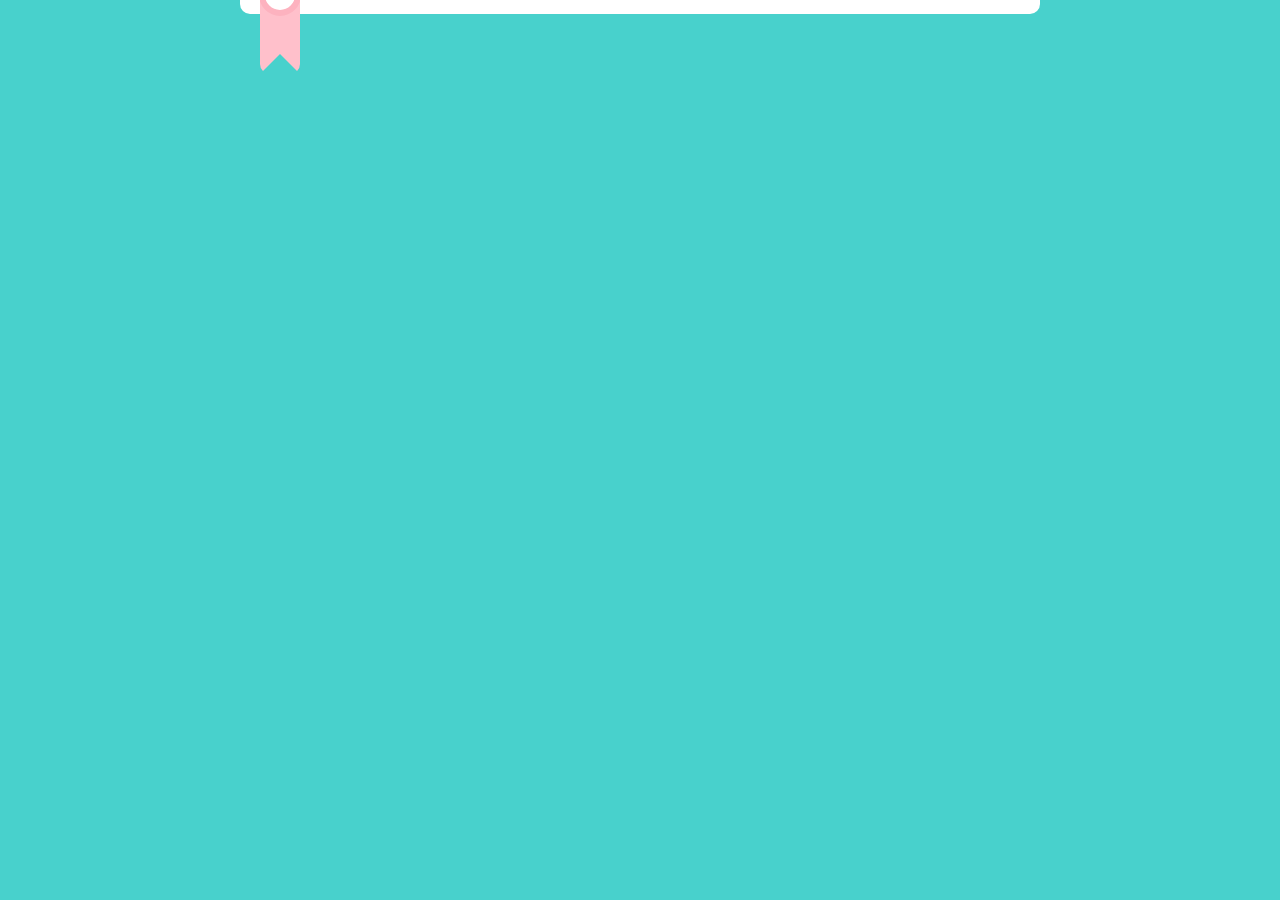
<file: index.html>
<!DOCTYPE html>
<html lang="en">
    <head>
        <meta charset="UTF-8" />
        <meta http-equiv="X-UA-Compatible" content="IE=edge" />
        <meta name="viewport" content="width=device-width, initial-scale=1.0" />
        <link
            rel="stylesheet"
            href="https://cdnjs.cloudflare.com/ajax/libs/font-awesome/6.4.0/css/all.min.css"
        />
        <!-- Google Fonts -->
        <link rel="preconnect" href="https://fonts.googleapis.com" />
        <link rel="preconnect" href="https://fonts.gstatic.com" crossorigin />
        <link
            href="https://fonts.googleapis.com/css2?family=Dancing+Script:wght@700&display=swap"
            rel="stylesheet"
        />

        <link rel="stylesheet" href="./main.css" />
        <title>Some</title>
    </head>
    <body>
        <div class="startForm">
            <div class="startLetter">
                <div class="contentLetter"></div>
                <img class="myAI" src="" alt="" />
                <div class="sticker"></div>
                <button class="recieve">
                    <i class="fa-solid fa-gift"></i>
                </button>
            </div>
        </div>

        <div class="backgroundParty">
            <!-- <img class="balloon1 balloon" src="./img/PNGkhothietke.net-02776.png" alt="">
    <img class="balloon2 balloon" src="./img/PNGkhothietke.net-02776.png" alt=""> -->
            <!-- <img class="bannerParty" src="https://media3.giphy.com/media/32nPHIWQh3OXXj3cEC/200w.webp?cid=ecf05e473c3crgq2513ytlk9zlq8fsr5krf6u22tvd6bg2w5&ep=v1_stickers_search&rid=200w.webp&ct=s" alt=""> -->
            <div class="letterForm">
                <input type="checkbox" id="mess" />
                <div class="content">
                    <div class="mainContent"></div>
                    <div class="img1"><img class="img" src="" alt="" /></div>
                    <button class="button-next">
                        <i class="fa-solid fa-forward"></i>
                    </button>
                </div>
                <label class="designBox" for="mess"></label>
            </div>
        </div>

        <script src="./index.js"></script>
    </body>
</html>
</file>
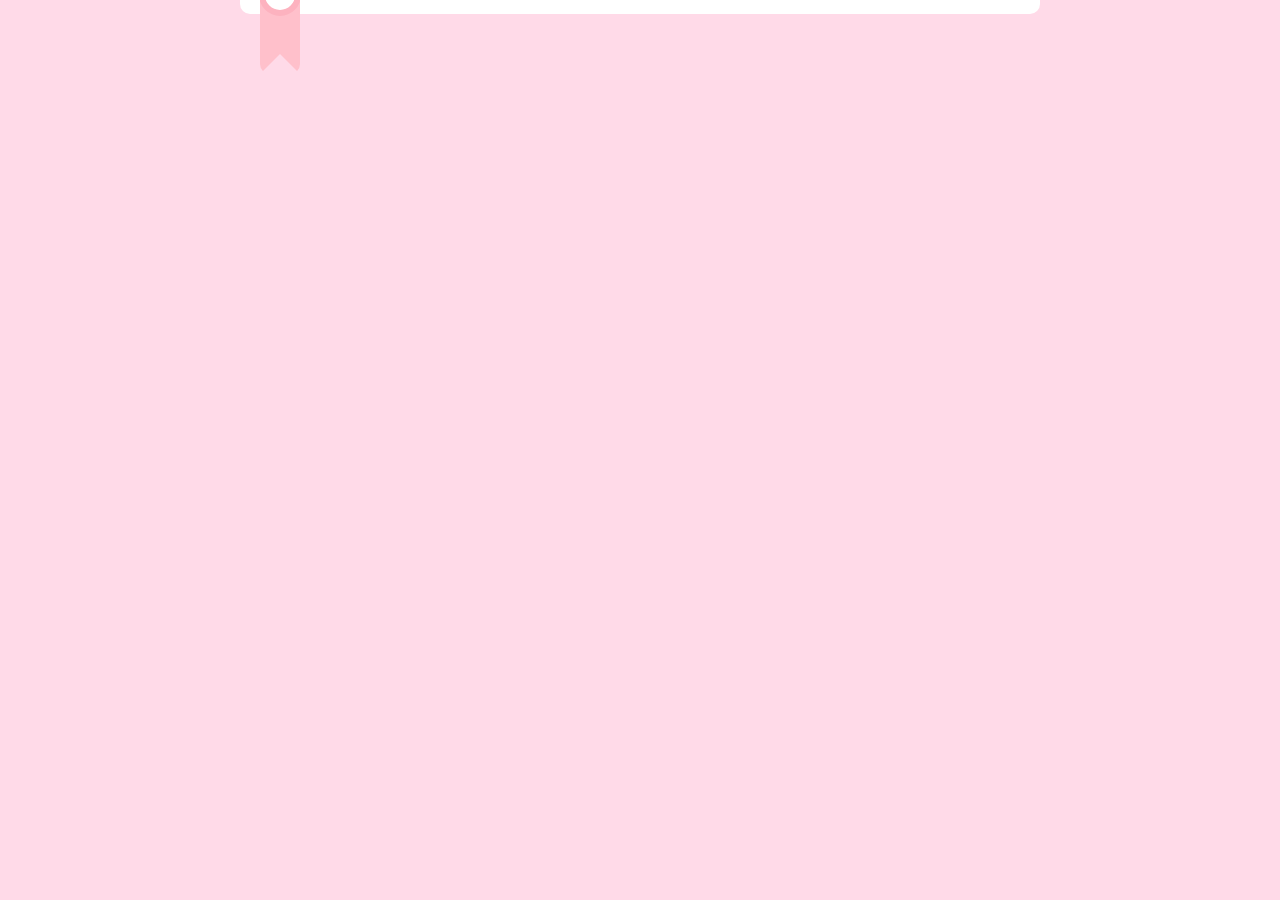
<file: thutinh/index.html>
<!DOCTYPE html>
<html lang="en">
    <head>
        <meta charset="UTF-8" />
        <meta http-equiv="X-UA-Compatible" content="IE=edge" />
        <meta name="viewport" content="width=device-width, initial-scale=1.0" />
        <link
            rel="stylesheet"
            href="https://cdnjs.cloudflare.com/ajax/libs/font-awesome/6.4.0/css/all.min.css"
        />
        <!-- Google Fonts -->
        <link rel="preconnect" href="https://fonts.googleapis.com" />
        <link rel="preconnect" href="https://fonts.gstatic.com" crossorigin />
        <link
            href="https://fonts.googleapis.com/css2?family=Dancing+Script:wght@700&display=swap"
            rel="stylesheet"
        />

        <link rel="stylesheet" href="./main.css" />
        <title>Some</title>
    </head>
    <body>
        <div class="startForm">
            <div class="startLetter">
                <div class="contentLetter"></div>
                <img class="myAI" src="" alt="" />
                <div class="sticker"></div>
                <button class="recieve">
                    <i class="fa-solid fa-gift"></i>
                </button>
            </div>
        </div>

        <div class="backgroundParty">
            <!-- <img class="balloon1 balloon" src="./img/PNGkhothietke.net-02776.png" alt="">
            <img class="balloon2 balloon" src="./img/PNGkhothietke.net-02776.png" alt=""> -->
            <!-- <img class="bannerParty" src="https://media3.giphy.com/media/32nPHIWQh3OXXj3cEC/200w.webp?cid=ecf05e473c3crgq2513ytlk9zlq8fsr5krf6u22tvd6bg2w5&ep=v1_stickers_search&rid=200w.webp&ct=s" alt=""> -->
            <div class="letterForm">
                <input type="checkbox" id="mess" />
                <div class="content">
                    <div class="mainContent"></div>
                    <div class="img1"><img class="img" src="" alt="" /></div>
                    <button class="button-next">
                        <i class="fa-solid fa-forward"></i>
                    </button>
                </div>
                <button class="designBox" for="mess"></button>
            </div>
        </div>
        <div class="heartflakes" aria-hidden="true">
            <div class="heartflake"><img src="../image/heart1.png" width="20px" height="20px"></div>
            <div class="heartflake"><img src="../image/heart.png" width="20px" height="20px"></div>
            <div class="heartflake"><img src="../image/heart (2).png" width="20px" height="20px"></div>
            <div class="heartflake"><img src="../image/heart (3).png" width="20px" height="20px"></div>
            <div class="heartflake"><img src="../image/heart5.png" width="20px" height="20px"></div>
            <div class="heartflake"><img src="../image/heart1.png" width="20px" height="20px"></div>
            <div class="heartflake"><img src="../image/heart.png" width="20px" height="20px"></div>
            <div class="heartflake"><img src="../image/heart (2).png" width="20px" height="20px"></div>
            <div class="heartflake"><img src="../image/heart (3).png" width="20px" height="20px"></div>
            <div class="heartflake"><img src="../image/heart5.png" width="20px" height="20px"></div>
            <div class="heartflake"><img src="../image/heart1.png" width="20px" height="20px"></div>
            <div class="heartflake"><img src="../image/heart.png" width="20px" height="20px"></div>
            <div class="heartflake"><img src="../image/heart (2).png" width="20px" height="20px"></div>
            <div class="heartflake"><img src="../image/heart (3).png" width="20px" height="20px"></div>
            <div class="heartflake"><img src="../image/heart5.png" width="20px" height="20px"></div>
            <div class="heartflake"><img src="../image/heart1.png" width="20px" height="20px"></div>
            <div class="heartflake"><img src="../image/heart.png" width="20px" height="20px"></div>
            <div class="heartflake"><img src="../image/heart (2).png" width="20px" height="20px"></div>
            <div class="heartflake"><img src="../image/heart (3).png" width="20px" height="20px"></div>
            <div class="heartflake"><img src="../image/heart5.png" width="20px" height="20px"></div>
            <div class="heartflake"><img src="../image/heart1.png" width="20px" height="20px"></div>
            <div class="heartflake"><img src="../image/heart.png" width="20px" height="20px"></div>
            <div class="heartflake"><img src="../image/heart (2).png" width="20px" height="20px"></div>
            <div class="heartflake"><img src="../image/heart (3).png" width="20px" height="20px"></div>
            <div class="heartflake"><img src="../image/heart5.png" width="20px" height="20px"></div>
            <div class="heartflake"><img src="../image/heart1.png" width="20px" height="20px"></div>
            <div class="heartflake"><img src="../image/heart.png" width="20px" height="20px"></div>
            <div class="heartflake"><img src="../image/heart (2).png" width="20px" height="20px"></div>
            <div class="heartflake"><img src="../image/heart (3).png" width="20px" height="20px"></div>
            <div class="heartflake"><img src="../image/heart5.png" width="20px" height="20px"></div>
          </div>
        <script src="./index.js"></script>
    </body>
</html>
</file>
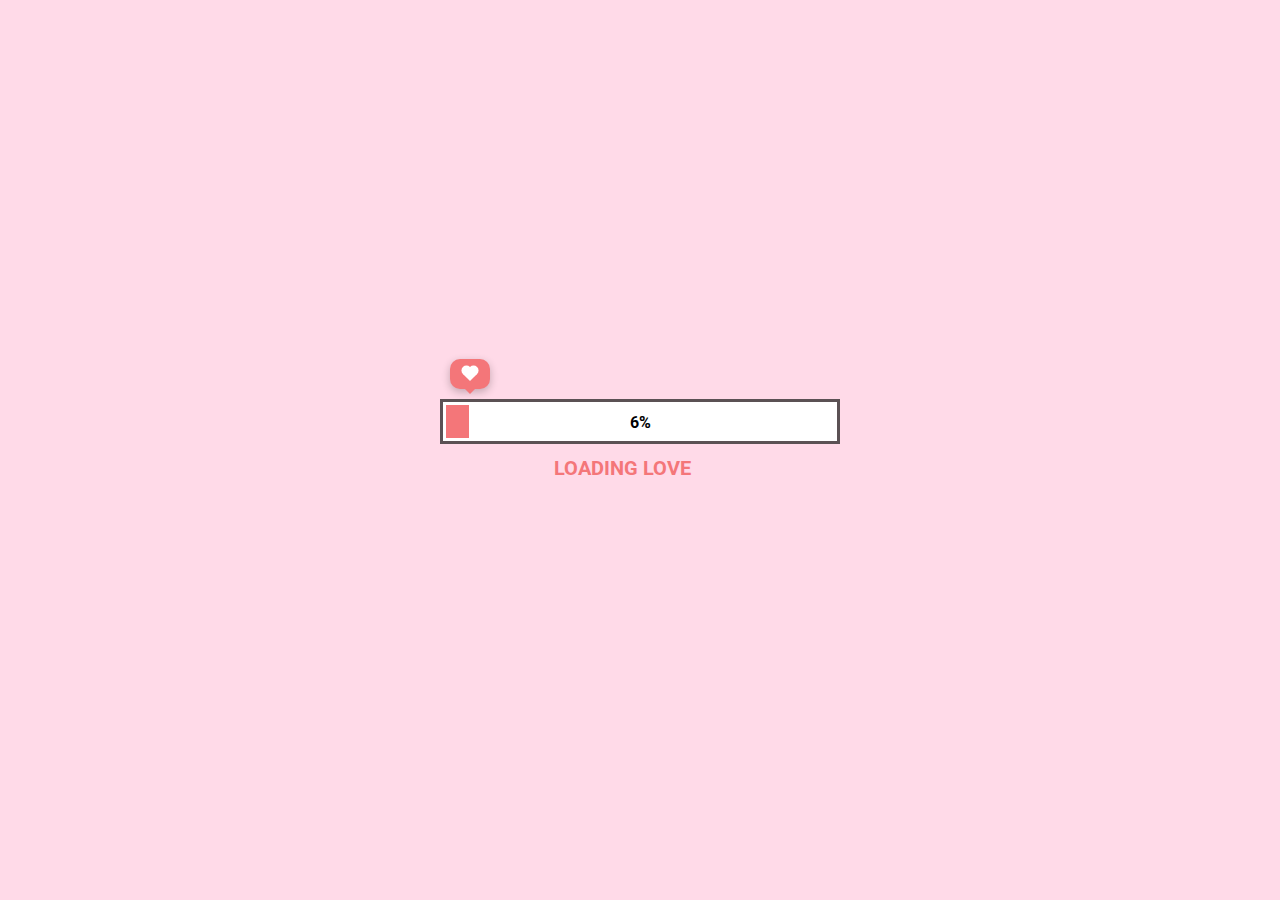
<file: totinh/index.html>
<!DOCTYPE html>
<html lang="en">
<head>
    <meta charset="UTF-8">
    <meta name="viewport" content="width=device-width, initial-scale=1.0">
    <link rel="stylesheet" href="style.css">
    <script src="./app.js" defer></script>
    <title>Document</title>
</head>
<body>
    <div class="loading">
        <div class="boxHeartImg">
            <div class="heartItem item1">
                <img src="./image/heart.png" alt="">
            </div>
            <div class="heartItem item2">
                <img src="./image/heart.png" alt="">
            </div>
            <div class="heartItem item3">
                <img src="./image/heart.png" alt="">
            </div>
        </div>
        <div class="heartBox">
            <div class="heart"></div>
        </div>
        <div class="progress-bar">
            <div class="progress"></div>
            <div class="percent">100%</div>
        </div>
        <h2 class="textBox">
            <span class="textLoad">loading love</span>
            <span class="cricle1">.</span>
            <span class="cricle2">.</span>
            <span class="cricle3">.</span>
        </h2>
        <div class="buttonCLick">
            <img src="./image/cursor.png" alt="">
            <div class="button">
                <p class="textBtn"></p>
            </div>
        </div>
    </div>
</body>
</html>
</file>
<file: main.css>
* {
    margin: 0;
    padding: 0;
    box-sizing: border-box;
    font-family: monospace;
}

html,
body {
    position: relative;
    height: 100%;
    width: 100%;
    overflow: hidden;
}

.startForm {
    z-index: 7;
    position: fixed;
    height: 100%;
    width: 100%;
    background-color: rgba(72, 209, 204, 1);
}

.startLetter {
    position: absolute;
    top: 0px;
    left: 50%;
    transform: translate(-50%, -90%);
    background-color: white;
    max-height: 500px;
    width: 800px;
    padding: 20px;
    padding-bottom: 80px !important;
    border-radius: 10px;
    transition: .5s;
}

.startLetter.active {
    top: 50%;
    left: 50%;
    transform: translate(-50%, -50%);
    transition: .5s;
}

.contentLetter::-webkit-scrollbar {
    background-color: white;
    width: 4px;
}

.contentLetter::-webkit-scrollbar-thumb {
    background-color: pink;
}

.contentLetter {
    background-color: whitesmoke;
    max-height: 400px;
    overflow-y: auto;
    overflow-x: hidden;
    font-size: 34px;
    padding: 20px;
    font-family: 'Dancing Script', cursive !important;
}

.myAI {
    position: absolute;
    bottom: 20px;
    right: 20px;
    height: 100px;
}

.sticker {
    position: absolute;
    bottom: 0;
    transform: translateY(60%);
    content: "";
    height: 100px;
    width: 40px;
    background-color: pink;
    clip-path: polygon(0 0, 100% 0, 100% 100%, 50% 80%, 0 100%);
    border-radius: 10px;
    animation: animateStartLetter 1s ease-in-out infinite alternate;
}

.sticker::before {
    position: absolute;
    top: 0;
    left: 50%;
    transform: translateX(-50%);
    content: "";
    background-color: white;
    height: 30px;
    width: 30px;
    border-radius: 50%;
    border: solid 6px rgb(253, 178, 191);
}

.recieve {
    position: absolute;
    bottom: 20px;
    left: 50%;
    transform: translateX(-50%);
    height: fit-content;
    width: fit-content;
    background-color: transparent;
    padding: 10px;
    border: none;
    border-radius: 50%;
    opacity: 0;
    transition: .5s;
}

.recieve:hover {
    cursor: grab;
    box-shadow: 4px 4px 4px gray;
}

.recieve:active {
    cursor: grabbing;
}

.recieve>i {
    font-size: 30px;
    color: rgb(250, 147, 164);
}

/* ---------------------------------------------------------------- */
.backgroundParty {
    position: relative;
    height: 100%;
    width: 100%;
    background-color: rgba(72, 209, 204, 1);
}

.balloon {
    position: absolute;
    bottom: 30px;
    width: 150px;
    animation: animateBalloon 1s ease-in-out infinite alternate;
    z-index: 5;
}

.balloon1 {
    left: 30%;
}

.balloon2 {
    right: 30%;
}

.bannerParty {
    position: absolute;
    left: 50%;
    transform: translate(-50%, 20px);
    animation: animateBanner 1s ease-in-out 1s infinite alternate;
    z-index: 5;
    width: 100px;
    height: 100px;
}

@keyframes animateBalloon {
    to {
        transform: translateY(-30px);
    }
}

@keyframes animateBanner {
    to {
        transform: translate(-50%, -20px);
    }
}

@keyframes animateBannerMobile {
    to {
        transform: translate(-50%, -40px);
    }
}


.letterForm {
    position: absolute;
    top: 90%;
    left: 50%;
    transform: translate(-50%, -50%);
    width: 100px;
    transition: .5s;
    z-index: 6;
}

.letterForm::before {
    position: absolute;
    background-color: #e69c9f;
    width: 100px;
    height: 100px;
    content: "";
    bottom: 0;
    left: 0;
    clip-path: polygon(0 40%, 50% 0, 100% 40%, 100% 100%, 0 100%);
}

.letterForm::after {
    position: absolute;
    width: 100%;
    background-color: #000;
    content: "";
    height: 10px;
    bottom: -30px;
    opacity: .4;
    filter: blur(10px);
}

.content {
    position: absolute;
    background-color: #F2EEE4;
    width: 80%;
    left: 50%;
    bottom: 0;
    transform: translate(-50%, -10px);
    height: 80px;
    transition: .5s;
    padding: 20px;
    border-radius: 10px;
    border: solid 6px #A88557;
}

.content > p {
    font-family: 'Dancing Script', cursive;
    font-size: 24px;
}

.designBox {
    position: absolute;
    bottom: 0;
    left: 0;
    width: 100%;
    height: 60px;
    background-color: #d26f72;
    display: block;
    clip-path: polygon(0 0, 50% 35%, 100% 0, 100% 100%, 0 100%);
}

.designBox::after {
    position: absolute;
    bottom: 0;
    left: 0;
    width: 100%;
    height: 65%;
    background-color: #bd5559;
    content: "";
    clip-path: polygon(0 100%, 50% 0, 100% 100%);
}

.letterForm:hover .content {
    transform: translate(-50%, -20px);
}

.content.actived {
    bottom: 150px;
    width: 300px;
    height: fit-content;
    max-height: 450px;
    margin: 0;
    left: 50%;
    transform: translate(-50%);
}

/* ---------------------------CONTENT------------------------ */

.img1 {
    opacity: 0;
    position: absolute;
    bottom: 0;
    right: 0;
    transform: translate(50%, 50%);
    height: 60px;
    width: 60px;
    display: flex;
    justify-content: center;
    align-items: center;
    overflow: hidden;
    border-radius: 50%;
    border: solid 4px #A88557;
}

.eleActive {
    display: block;
}

.img1>img {
    width: 100%;
}

.close {
    opacity: 0;
    transition: .5s;
}

.mainContent {
    overflow: auto;
    width: 100%;
    font-family: 'Dancing Script', cursive !important;
    font-size: 24px;
}

/* ---------------------------KEYFRAME---------------------- */
@keyframes animateStartLetter {
    from {
        transform: rotate(30deg) translateY(60%);
    }

    to {
        transform: rotate(-30deg) translateY(60%);
    }
}

/* -----------------------------RESPONSIVE---------------------- */
/* Mobile */
@media all and (max-width: 768px) {
    .startForm {
        width: 100%;
        height: 100%;
        overflow: hidden !important;
    }

    .startLetter {
        width: 90%;
        height: fit-content;
        padding-bottom: 60px !important;
    }

    .contentLetter {
        font-size: 24px;
    }

    .myAI {
        height: 80px;
        bottom: 10px;
        right: 10px;
    }

    .recieve {
        bottom: 10px;
        box-shadow: 4px 4px 4px gray;
    }

    .recieve>i {
        font-size: 24px;
    }
  
    .bannerParty {
        position: absolute;
        top: 100px;
        width: 100%;
        max-width: 100%;
        left: 50%;
        transform: translate(-50%, 0);
        animation: animateBannerMobile 1s ease-in-out 1s infinite alternate;
    }

    .balloon {
        bottom: 100px;
        width: 100px;
    }

    .balloon1 {
        left: 30px;
    }

    .balloon2 {
        right: 30px;
    }

    .content {
        width: 80%;
        left: 50%;
        bottom: 0;
        transform: translate(-50%, 0px);
        height: 80px;
        transition: .5s;
        padding: 20px;
    }

    .content.actived {
        bottom: 100px;
    }
}

@keyframes moveLight {
    0% {
        opacity: 0;
        transform: translateY(0);
    }

    10% {
        opacity: 1;
    }

    50% {
        opacity: 1;
    }

    100% {
        opacity: 0;
        transform: translateY(80vh);
    }
}
</file>
<file: thutinh/main.css>
* {
    margin: 0;
    padding: 0;
    box-sizing: border-box;
    font-family: monospace;
}

html,
body {
    position: relative;
    height: 100%;
    width: 100%;
    overflow: hidden;
}
.backgroundParty {
    position: relative;
    width: 100vw;
    height: 100vh;
    overflow: hidden;
}
@keyframes moveHeart {
    0% {
        transform: translateY(-10%) rotate(45deg);
    }
    100% {
        transform: translateY(110vh) rotate(45deg);
    }
}
@-webkit-keyframes heartflakes-fall {
    0% {top:-10%}
    100% {top:100%}
  }
  @-webkit-keyframes heartflakes-shake {
    0%,100% {-webkit-transform:translateX(0);transform:translateX(0)}
    50% {-webkit-transform:translateX(80px);transform:translateX(80px)}
  }
  @keyframes heartflakes-fall {
    0% {top:-10%}
    100% {top:100%}
  }
  @keyframes heartflakes-shake {
    0%,100%{ transform:translateX(0)}
    50% {transform:translateX(80px)}
  }
  .heartflake {
    color: #fff;
    font-size: 1em;
    font-family: Arial, sans-serif;
    text-shadow: 0 0 5px #000;
    position:fixed;
    top:-10%;
    z-index:9999;
    -webkit-user-select:none;
    -moz-user-select:none;
    -ms-user-select:none;
    user-select:none;
    cursor:default;
    -webkit-animation-name:heartflakes-fall,heartflakes-shake;
    -webkit-animation-duration:10s,3s;
    -webkit-animation-timing-function:linear,ease-in-out;
    -webkit-animation-iteration-count:infinite,infinite;
    -webkit-animation-play-state:running,running;
    animation-name:heartflakes-fall,heartflakes-shake;
    animation-duration:10s,3s;
    animation-timing-function:linear,ease-in-out;
    animation-iteration-count:infinite,infinite;
    animation-play-state:running,running;
  }
  .heartflake:nth-of-type(0){
    left:1%;-webkit-animation-delay:0s,0s;animation-delay:0s,0s
  }
  .heartflake:nth-of-type(1){
    left:10%;-webkit-animation-delay:1s,1s;animation-delay:1s,1s
  }
  .heartflake:nth-of-type(2){
    left:20%;-webkit-animation-delay:6s,.5s;animation-delay:6s,.5s
  }
  .heartflake:nth-of-type(3){
    left:30%;-webkit-animation-delay:4s,2s;animation-delay:4s,2s
  }
  .heartflake:nth-of-type(4){
    left:40%;-webkit-animation-delay:2s,2s;animation-delay:2s,2s
  }
  .heartflake:nth-of-type(5){
    left:50%;-webkit-animation-delay:8s,3s;animation-delay:8s,3s
  }
  .heartflake:nth-of-type(6){
    left:60%;-webkit-animation-delay:6s,2s;animation-delay:6s,2s
  }
  .heartflake:nth-of-type(7){
    left:70%;-webkit-animation-delay:2.5s,1s;animation-delay:2.5s,1s
  }
  .heartflake:nth-of-type(8){
    left:80%;-webkit-animation-delay:1s,0s;animation-delay:1s,0s
  }
  .heartflake:nth-of-type(9){
    left:90%;-webkit-animation-delay:3s,1.5s;animation-delay:3s,1.5s
  }
  .heartflake:nth-of-type(10){
    left:25%;-webkit-animation-delay:2s,0s;animation-delay:2s,0s
  }
  .heartflake:nth-of-type(11){
    left:65%;-webkit-animation-delay:4s,2.5s;animation-delay:4s,2.5s
  }
.startForm {
    z-index: 7;
    position: fixed;
    height: 100%;
    width: 100%;
    background-color: rgb(255, 218, 232);
}

.startLetter {
    position: absolute;
    top: 0px;
    left: 50%;
    transform: translate(-50%, -90%);
    background-color: white;
    max-height: 500px;
    width: 800px;
    padding: 20px;
    padding-bottom: 80px !important;
    border-radius: 10px;
    transition: 0.5s;
}

.startLetter.active {
    top: 50%;
    left: 50%;
    transform: translate(-50%, -50%);
    transition: 0.5s;
}

.contentLetter::-webkit-scrollbar {
    background-color: white;
    width: 4px;
}

.contentLetter::-webkit-scrollbar-thumb {
    background-color: pink;
}

.contentLetter {
    background-color: whitesmoke;
    max-height: 400px;
    overflow-y: auto;
    overflow-x: hidden;
    font-size: 34px;
    padding: 20px;
    font-family: "Dancing Script", cursive !important;
}

.myAI {
    position: absolute;
    bottom: 20px;
    right: 20px;
    height: 100px;
}

.sticker {
    position: absolute;
    bottom: 0;
    transform: translateY(60%);
    content: "";
    height: 100px;
    width: 40px;
    background-color: pink;
    clip-path: polygon(0 0, 100% 0, 100% 100%, 50% 80%, 0 100%);
    border-radius: 10px;
    animation: animateStartLetter 1s ease-in-out infinite alternate;
}

.sticker::before {
    position: absolute;
    top: 0;
    left: 50%;
    transform: translateX(-50%);
    content: "";
    background-color: white;
    height: 30px;
    width: 30px;
    border-radius: 50%;
    border: solid 6px rgb(253, 178, 191);
}

.recieve {
    position: absolute;
    bottom: 20px;
    left: 50%;
    transform: translateX(-50%);
    height: fit-content;
    width: fit-content;
    background-color: transparent;
    padding: 10px;
    border: none;
    border-radius: 50%;
    opacity: 0;
    transition: 0.5s;
}

.recieve:hover {
    cursor: grab;
    box-shadow: 4px 4px 4px rgb(248, 209, 209);
}

.recieve:active {
    cursor: grabbing;
}

.recieve > i {
    font-size: 30px;
    color: rgb(250, 147, 164);
}

/* ---------------------------------------------------------------- */
.backgroundParty {
    position: relative;
    height: 100%;
    width: 100%;
    background-color: rgb(255, 218, 232);
}

.balloon {
    position: absolute;
    bottom: 30px;
    width: 150px;
    animation: animateBalloon 1s ease-in-out infinite alternate;
    z-index: 5;
}

.balloon1 {
    left: 30%;
}

.balloon2 {
    right: 30%;
}

.bannerParty {
    position: absolute;
    left: 50%;
    transform: translate(-50%, 20px);
    animation: animateBanner 1s ease-in-out 1s infinite alternate;
    z-index: 5;
    width: 100px;
    height: 100px;
}
.button-next {
    /* position: absolute; */
    /* bottom: 20px;
    left: 50%; */
    transform: translateX(-50%);
    height: fit-content;
    width: fit-content;
    background-color: transparent;
    padding: 10px;
    border: none;
    border-radius: 50%;
    transition: 0.5s;
    margin-left: 50%;
    opacity: 0;
}

/* .button-next:hover {
    cursor: grab;
    box-shadow: 4px 4px 4px gray;
} */

.button-next > i {
    font-size: 30px;
    height: 30px;
    width: 30px;
    color: rgb(250, 147, 164);
}
@keyframes animateBalloon {
    to {
        transform: translateY(-30px);
    }
}

@keyframes animateBanner {
    to {
        transform: translate(-50%, -20px);
    }
}

@keyframes animateBannerMobile {
    to {
        transform: translate(-50%, -40px);
    }
}

.letterForm {
    position: absolute;
    top: 90%;
    left: 50%;
    transform: translate(-50%, -50%);
    width: 100px;
    transition: 0.5s;
    z-index: 6;
}

.letterForm::before {
    position: absolute;
    background-color: #e69c9f;
    width: 100px;
    height: 100px;
    content: "";
    bottom: 0;
    left: 0;
    clip-path: polygon(0 40%, 50% 0, 100% 40%, 100% 100%, 0 100%);
}

.letterForm::after {
    position: absolute;
    width: 100%;
    background-color: #000;
    content: "";
    height: 10px;
    bottom: -30px;
    opacity: 0.4;
    filter: blur(10px);
}

.content {
    position: absolute;
    background-color: #f2eee4;
    width: 80%;
    left: 50%;
    bottom: 0;
    transform: translate(-50%, -10px);
    height: 80px;
    transition: 0.5s;
    padding: 20px;
    border-radius: 10px;
    border: solid 6px #a88557;
}

.content > p {
    font-family: "Dancing Script", cursive;
    font-size: 24px;
}

.designBox {
    position: absolute;
    bottom: 0;
    left: 0;
    width: 100%;
    height: 60px;
    background-color: #d26f72;
    display: block;
    clip-path: polygon(0 0, 50% 35%, 100% 0, 100% 100%, 0 100%);
    border: 0;
}

.designBox::after {
    position: absolute;
    bottom: 0;
    left: 0;
    width: 100%;
    height: 65%;
    background-color: #bd5559;
    content: "";
    clip-path: polygon(0 100%, 50% 0, 100% 100%);
}

.letterForm:hover .content {
    transform: translate(-50%, -20px);
}

.content.actived {
    bottom: 150px;
    width: 300px;
    height: fit-content;
    max-height: 450px;
    margin: 0;
    left: 50%;
    transform: translate(-50%);
}

/* ---------------------------CONTENT------------------------ */

.img1 {
    opacity: 0;
    position: absolute;
    bottom: 0;
    right: 0;
    transform: translate(50%, 50%);
    height: 60px;
    width: 60px;
    display: flex;
    justify-content: center;
    align-items: center;
    overflow: hidden;
    border-radius: 50%;
    border: solid 4px #a88557;
}

.eleActive {
    display: block;
}

.img1 > img {
    width: 100%;
}

.close {
    opacity: 0;
    transition: 0.5s;
}

.mainContent {
    overflow: auto;
    width: 100%;
    font-family: "Dancing Script", cursive !important;
    font-size: 24px;
}

/* ---------------------------KEYFRAME---------------------- */
@keyframes animateStartLetter {
    from {
        transform: rotate(30deg) translateY(60%);
    }

    to {
        transform: rotate(-30deg) translateY(60%);
    }
}

/* -----------------------------RESPONSIVE---------------------- */
/* Mobile */
@media all and (max-width: 768px) {
    .startForm {
        width: 100%;
        height: 100%;
        overflow: hidden !important;
    }

    .startLetter {
        width: 90%;
        height: fit-content;
        padding-bottom: 60px !important;
    }

    .contentLetter {
        font-size: 24px;
    }

    .myAI {
        height: 80px;
        bottom: 10px;
        right: 10px;
    }

    .recieve {
        bottom: 10px;
        box-shadow: 4px 4px 4px gray;
    }

    .recieve > i {
        font-size: 24px;
    }

    .bannerParty {
        position: absolute;
        top: 100px;
        width: 100%;
        max-width: 100%;
        left: 50%;
        transform: translate(-50%, 0);
        animation: animateBannerMobile 1s ease-in-out 1s infinite alternate;
    }

    .balloon {
        bottom: 100px;
        width: 100px;
    }

    .balloon1 {
        left: 30px;
    }

    .balloon2 {
        right: 30px;
    }

    .content {
        width: 80%;
        left: 50%;
        bottom: 0;
        transform: translate(-50%, 0px);
        height: 80px;
        transition: 0.5s;
        padding: 20px;
    }

    .content.actived {
        bottom: 100px;
    }
}

@keyframes moveLight {
    0% {
        opacity: 0;
        transform: translateY(0);
    }

    10% {
        opacity: 1;
    }

    50% {
        opacity: 1;
    }

    100% {
        opacity: 0;
        transform: translateY(80vh);
    }
}
</file>
<file: totinh/style.css>
@import url('https://fonts.googleapis.com/css2?family=Roboto:wght@500&display=swap');
*{
    padding: 0;
    margin: 0;
    box-sizing: border-box;
}
body{
    background: rgb(255, 218, 232);
    display: flex;
    justify-content: center;
    align-items: center;
    min-height: 100vh;
}
.loading{
    position: relative;
    display: flex;
    justify-content: center;
    align-items: center;
    flex-direction: column;
}
.loading .boxHeartImg{
    position: absolute;
    width: 100%;
    top: -40px;
    display: flex;
    justify-content: space-between;
}
.heartItem.item1{
    position: relative;
    left: -4%;
    transform: scale(0);
}
.heartItem.item2{
    position: relative;
    left: 4%;
    transform: scale(0);
}
.heartItem.item3{
    position: relative;
    right: -6%;
    transform: scale(0);
}
/* animation: love1 5s infinite ease-in 1s; */
/* @keyframes love1{
    0%{
        opacity: 0;
        transform: scale(0.2) rotate(0deg) translate3d(100px, 0, 0);
    }
    50%{
        opacity: 1;
    }
    100%{
        opacity: 0;
        transform: scale(0.8) rotate(-40deg) translate3d(-50px, -400px, 0);
    }
} */
@keyframes heartScale{
    0%{
        transform: scale(0);
    }
    30%{
        transform: scale(1.2);
    }
    50%,100%{
        transform: scale(1);
    }
}
.heartItem.item1 img{
    width: 40px;
}
.heartItem.item2 img{
    width: 50px;
    transform: translateY(-10px);
}
.heartItem.item3 img{
    width: 60px;
    transform: translateY(-20px);
}
.heartItem::before{
    position: absolute;
    content: '';
    width: 3px;
    height: 40px;
    background-color: rgb(91,81,84);
    left: 51%;
    top: 10px;
    transform: translateX(-50%);
    z-index: -1;
}
.progress-bar{
    position: relative;
    width: 400px;
    height: 45px;
    background: #fff;
    padding: 3px;
    border: 3px solid rgb(91,81,84);
    display: flex;
}
.progress{
    width: 0px;
    height: 100%;
    background-color: rgb(244,118,121);
    left: 0;
    transition: 0.1s;
}
.percent{
    position: absolute;
    top: 50%;
    left: 50%;
    transform: translate(-50%, -50%);
    font-weight: bold;
    font-family: 'Roboto', sans-serif;
}
.loading .textBox{
    transition: 0.5s;
    margin-top: 10px;
}
.loading .textLoad{
    font-family: 'Roboto', sans-serif;
    color: rgb(244,118,121);
    font-family: 500;
    font-size: 20px;
    text-transform: uppercase;
}
.loading h2 .cricle1, .cricle2, .cricle3{
    color: rgb(244,118,121);
    opacity: 0;
}
.cricle1{
    animation: 1s .25s cricle linear infinite;
}
.cricle2{
    animation: 1s .5s cricle linear infinite;
}
.cricle3{
    animation: 1s .75s cricle linear infinite;
}
@keyframes cricle{
    0%{
        opacity: 0;
    }
    50%{
        opacity: 1;
    }
    100%{
        opacity: 0;
    }
}
.button{
    position: relative;
    width: 10px;
    height: 10px;
    background: #fff;
    border-radius: 50%;
    transition: 0.5s;
    transform: scale(0);
    display: flex;
    justify-content: center;
    align-items: center;
    font-family: 'Roboto', sans-serif;
    cursor: pointer;
    font-weight: bold;
    letter-spacing: 1px;
}
.buttonCLick{
    position: relative;
    display: flex;
    height: 40px;
    align-items: center;
    margin-top: -20px;
    filter: drop-shadow(rgba(0, 0, 0, 0.25) 1.95px 1.95px 2.6px);
}
.buttonCLick img{
    opacity: 0;
    width: 25px;
    position: absolute;
    margin-left: -20px;
    transform: translateX(-20px) rotate(90deg);
    animation: 1s cursor infinite linear;
}
@keyframes cursor{
    0%{
        transform: translateX(-20px) rotate(90deg);
    }
    50%{
        transform: translateX(-10px) rotate(90deg);
    }
}
.heartBox{
    position: absolute;
    top: -40px;
    left: -3.2%;
    width: 40px;
    height: 30px;
    border-radius: 10px;
    background-color: rgb(244,118,121);
    display: flex;
    justify-content: center;
    align-items: center;
    box-shadow: rgba(0, 0, 0, 0.24) 0px 3px 8px;
    transition: 0.1s;
}
.heartBox::before{
    content: "";
    position: absolute;
    top: 100%;
    left: 50%;
    margin-left: -5px;
    border-width: 5px;
    border-style: solid;
    border-color: rgb(244,118,121) transparent transparent transparent;
}
.heartBox .heart{
    position: relative;
    width: 10px;
    height: 10px;
    background-color: #fff;
    transform: rotate(45deg);
}
.heartBox .heart::before{
    position: absolute;
    content: '';
    width: 100%;
    height: 100%;
    background-color: #fff;
    right: 50%;
    border-radius: 50%;
}
.heartBox .heart::after{
    position: absolute;
    content: '';
    width: 100%;
    height: 100%;
    background-color: #fff;
    bottom: 50%;
    border-radius: 50%;
}
</file>
